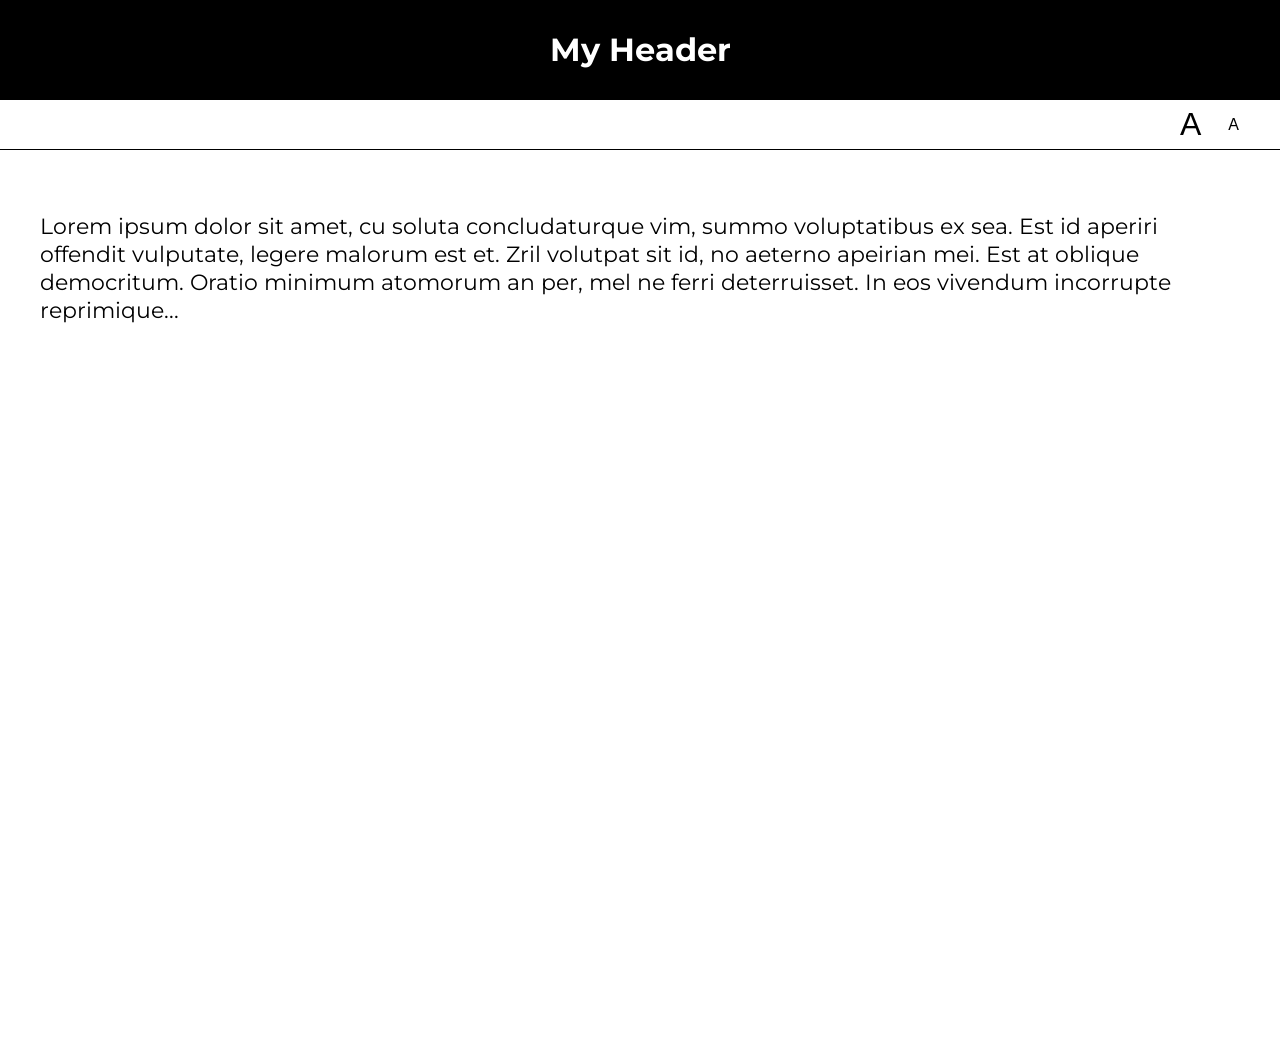
<file: lab05/01-font-switcher/index.html>
<!DOCTYPE html>
<html lang="en">
<head>
    <meta charset="UTF-8">
    <title>Lab 05: Font Switcher</title>
      <link rel="stylesheet" href="../style.css">
      <script src="index.js" defer></script>
</head>
<body class="high-contrast">
    <div class="container">

        <header><h1>My Header</h1></header>

        <nav>
            <button id="a1" title="Make font bigger">A</button>
            <button id="a2" title="Make font smaller">A</button>
        </nav>

        <div class="content">
            <p>
                Lorem ipsum dolor sit amet, cu soluta concludaturque vim,
                summo voluptatibus ex sea. Est id aperiri offendit vulputate,
                legere malorum est et. Zril volutpat sit id, no aeterno apeirian
                mei. Est at oblique democritum. Oratio minimum atomorum an per,
                mel ne ferri deterruisset. In eos vivendum incorrupte reprimique...
            </p>
        </div>

    </div>
</body>
</html>
</file>
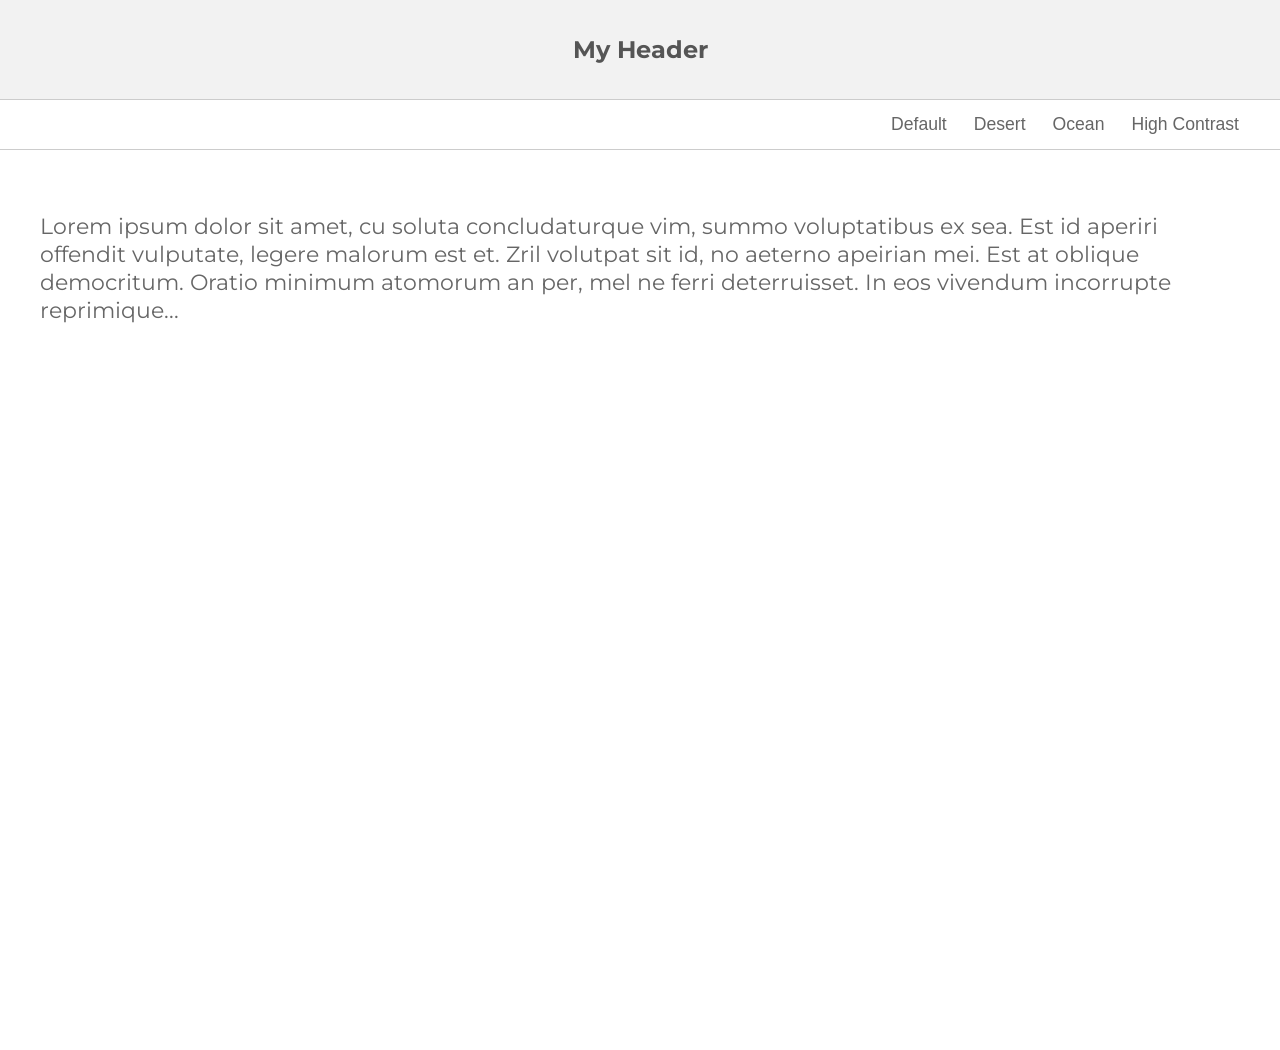
<file: lab05/02-theme-switcher/index.html>
<!DOCTYPE html>
<html lang="en" >

<head>
    <meta charset="UTF-8">
    <title>Lab 05: Theme Switcher</title>
    <link rel="stylesheet" href="../style.css">
    <script src="index.js" defer></script>
  
</head>

<body>

    <section class="container">
        <header><h1>My Header</h1></header>
        <nav>
            <button id="default" title="Change to 'Default' theme">Default</button>
            <button id="desert" title="Change to 'Desert' theme">Desert</button>
            <button id="ocean" title="Change to 'Ocean' theme">Ocean</button>
            <button id="high-contrast" title="Change to 'High Contrast' theme">High Contrast</button>
        </nav>
        <div class="content">
            <p>Lorem ipsum dolor sit amet, cu soluta concludaturque vim, summo voluptatibus ex sea. Est id aperiri offendit vulputate, legere malorum est et. Zril volutpat sit id, no aeterno apeirian mei. Est at oblique democritum. Oratio minimum atomorum an per,
            mel ne ferri deterruisset. In eos vivendum incorrupte reprimique...</p>
        </div>
    </section>
</body>

</html>
</file>
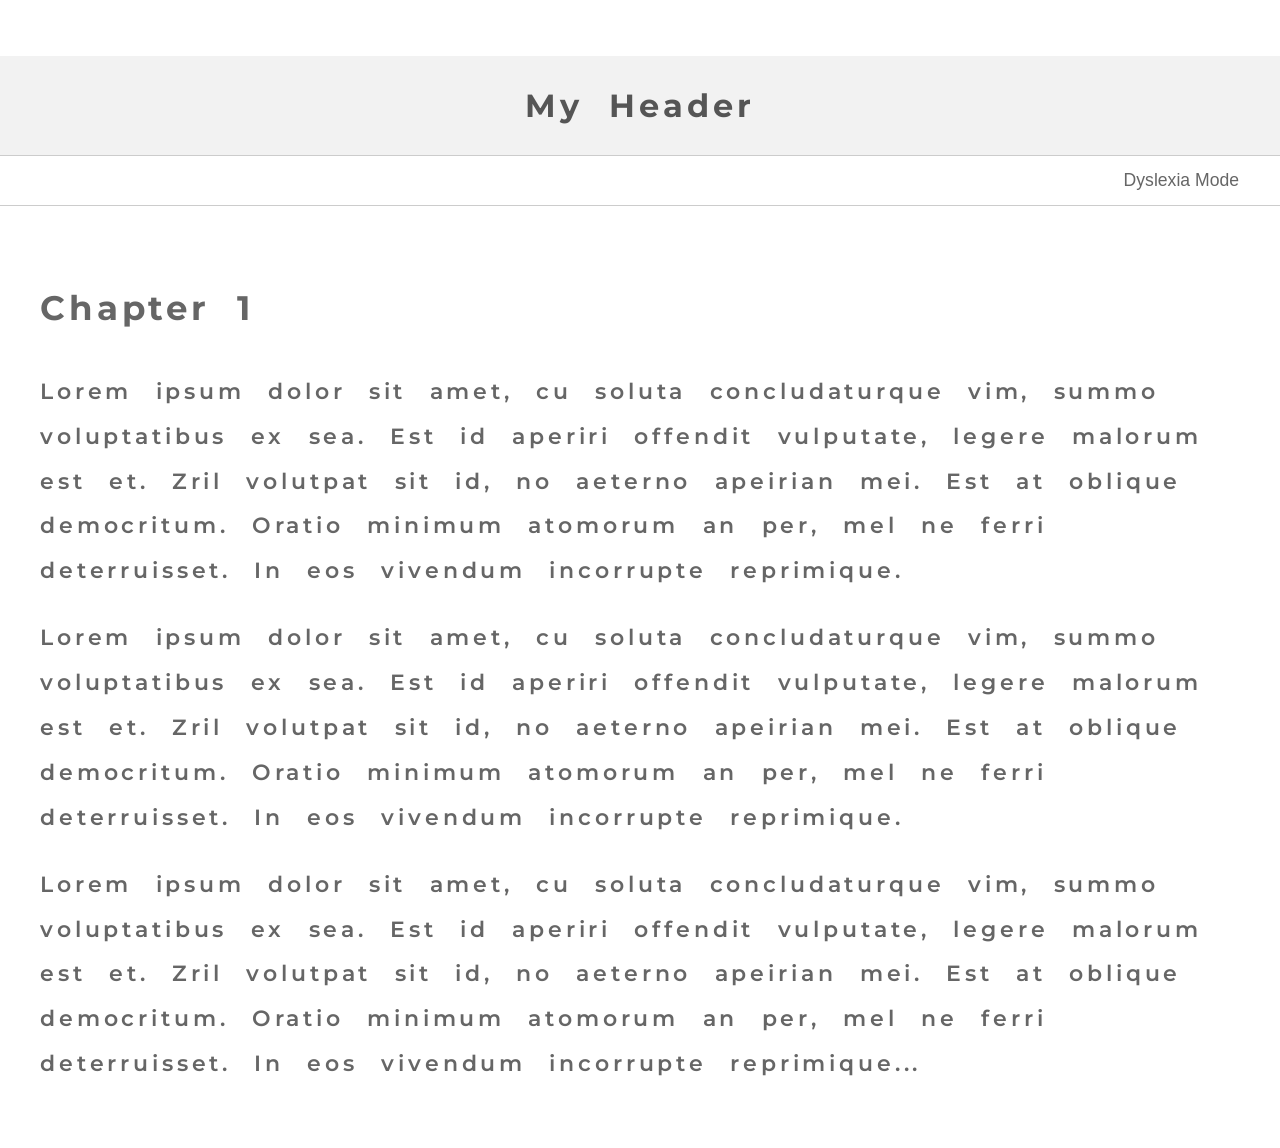
<file: lab05/03-dyslexia-mode/index.html>
<!DOCTYPE html>
<html lang="en">
<head>
    <meta charset="UTF-8">
    <title>Lab 05: Dyslexia Mode</title>
      <link rel="stylesheet" href="../style.css">
      <script src="index.js" defer></script>
</head>
<body class="dyslexia-mode">
    <div class="container">

        <header><h1>My Header</h1></header>

        <nav>
            <button id="dyslexia-toggle" href="#">Dyslexia Mode</button>
        </nav>

        <div class="content">
            <h2>Chapter 1</h2>
            <p>
                Lorem ipsum dolor sit amet, cu soluta concludaturque vim,
                summo voluptatibus ex sea. Est id aperiri offendit vulputate,
                legere malorum est et. Zril volutpat sit id, no aeterno apeirian
                mei. Est at oblique democritum. Oratio minimum atomorum an per,
                mel ne ferri deterruisset. In eos vivendum incorrupte reprimique.

            </p>

            <p>
                Lorem ipsum dolor sit amet, cu soluta concludaturque vim,
                summo voluptatibus ex sea. Est id aperiri offendit vulputate,
                legere malorum est et. Zril volutpat sit id, no aeterno apeirian
                mei. Est at oblique democritum. Oratio minimum atomorum an per,
                mel ne ferri deterruisset. In eos vivendum incorrupte reprimique.
                
            </p>

            <p>
                Lorem ipsum dolor sit amet, cu soluta concludaturque vim,
                summo voluptatibus ex sea. Est id aperiri offendit vulputate,
                legere malorum est et. Zril volutpat sit id, no aeterno apeirian
                mei. Est at oblique democritum. Oratio minimum atomorum an per,
                mel ne ferri deterruisset. In eos vivendum incorrupte reprimique...
                
            </p>
        </div>

    </div>
</body>
</html>
</file>
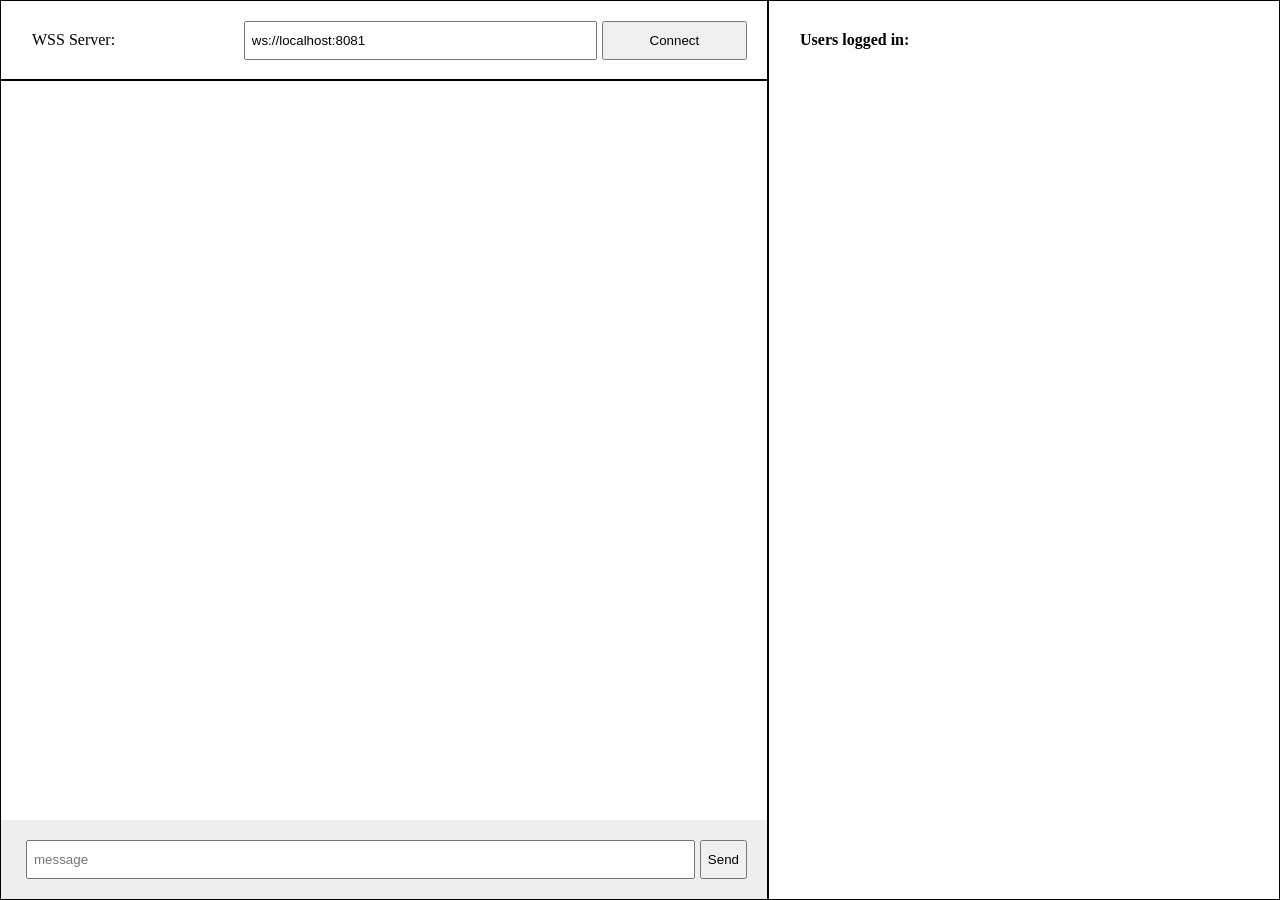
<file: lab08/client/index.html>
<!DOCTYPE html>
<html lang="en">
    <head>
        <title>Lab 7</title>
        <link rel="stylesheet" href="index.css">
    </head>
    <body>

        <!-- You won't interact with the "metadata" section -->
        <section class="metadata">
            <div id="step1">
                <label>WSS Server:</label>
                <input type="text" id="server" value="ws://localhost:8081">
                <button id="connect">Connect</button>
            </div>
            <div id="step2" class="hidden">
                <label>Screen Name:</label>
                <input id="name" type="text" />
                <button id="set-name">Set Name</button>
            </div>
            <div id="status" class="hidden">
                <div>
                    <strong>Status:</strong> <span id="ws-status">Disconnected</span>
                </div>
                <div>
                    <strong>Username:</strong> <span id="name-display"></span>
                </div>
            </div>
        </section>

        
        <section class="messages">
            <div id="chat-container" class="hidden">
                <!-- 2. Append new chat messages to the #chat container -->
                <div id="chat"></div>
            </div>
            <div id="send-container">
                <input id="message" type="text" placeholder="message">
                <button id="send">Send</button>
            </div>
        </section>

        <section class="users">
            <strong id="users-header">Users logged in:</strong>
            <!-- 1. Update the #users-list with the list of connected users -->
            <div id="users-list"></div>
        </section>
    </body>

    <script src="client.js"></script>
</html>
</file>
<file: lab05/style.css>
@import url(https://fonts.googleapis.com/css?family=Montserrat:400,700);

document, body {
   margin: 0px;
   font-family: 'Montserrat';
}

body * {
   box-sizing: border-box;
}

.container {
    min-height: 100vh;
    display: flex;
    flex-direction: column;
}

header, nav {
   display: flex;
   justify-content: center;
   height: 100%;
}

header {
    align-items: center;
    color: #555;
    border-bottom: solid 1px #CCC;
    background-color: #F2F2F2;
    height: 100px;
}
nav {
    height: 50px;
    border-bottom: solid 1px #CCC;
    justify-content: flex-end;
    padding-right: 20px;
}

button {
    background-color: transparent;
    border: 0px;
    text-decoration: none;
    font-size: 1.1em;
    color: #666;
    margin-right: 15px;
}

#a1 {
   font-size: 2em;
}
#a2 {
   font-size: 1em;
}

.content {
   padding: 40px;
   font-size: 1.4em;
   color: #666;
   min-height: 100vh;
}


/******************/
/* Custom Classes */
/******************/

.ocean header {
   background: #434a6c;
   color: white;
   font-family: 'Montserrat';
}
.ocean button, .ocean .content {
    color: #434a6c;
}
.ocean .content {
   background: #99cccc;
   line-height: 1.6em;
}
.ocean header, .ocean nav {
    border-bottom: solid 1px #434a6c;
}

.desert header {
    background: #A8651E;
    color: #EFDEC2;
}
.desert button {
    color: #A8651E;
}
.desert .content {
    background: #EFDEC2;
    color: #A8651E;
}
.desert header, .desert nav {
    border-bottom: solid 1px #774713;
}

.high-contrast header {
    background: black;
    color: white;
}
.high-contrast .content {
    background: white;
    color: black;
}
.high-contrast header, .high-contrast nav {
    border-bottom: solid 1px black;
}
.high-contrast header {
    background: black;
    color: white;
}
.high-contrast button {
    color: black;
}

.dyslexia-mode {
    letter-spacing: 0.35ch;
    word-spacing: 1.225ch;
    font-variant-ligatures: none;
    line-height: 2.0;
    margin-top: 3.5em;
    font-weight: 600;
    color: #000;
}
</file>
<file: lab08/client/index.css>
* {
    box-sizing: border-box;
}
body {
    margin: 0px;
    display: grid;
    grid-template-rows: 80px calc(100vh - 80px);
    grid-template-columns: 60% 40%;
    grid-template-areas: 
        "top right"
        "left right";
}
section {
    border: solid 1px #000;
    display: flex;
}

.hidden {
    display: none !important;
}

.metadata {
    grid-area: top;
    display: flex;
    flex-direction: column;
    padding: 20px;
}

.metadata > div { 
    display: grid;
    grid-template-columns: 30% 50% 20%;
}

.users {
    grid-area: right;
    flex-direction: column;
    padding: 20px;
}
#status {
    display: flex;
    flex-direction: column;
}
#status > div {
    display: grid;
    grid-template-columns: 100px auto;
}
#status span, #status strong {
    padding: 2px 6px;
}

.messages {
    grid-area: left;
    display: flex;
    flex-direction: column;
    justify-content: flex-end;
    align-items: stretch;
}

/* #send-container {
    display: none;
} */
#message {
    width: 100%;
    margin-left: 5px;
    padding: 10px 6px;
}
span, label, input, strong {
    margin-left: 5px;
    margin-right: 5px;
    padding: 10px 6px;
}



.messages #message {
    align-self: flex-end;
}

.messages .right {
    text-align: right;
    padding: 10px 0px;
}

.messages .left {
    padding: 10px 0px;
}

#send-container {
    display: flex;
    background: #EEE;
    padding: 20px;
}
#chat-container {
    height: 100%;
    overflow: auto;
}
#chat {
    min-height: min-content;
    padding: 20px;
    display: flex;
    flex-direction: column;
    justify-content: flex-end;
}
</file>
